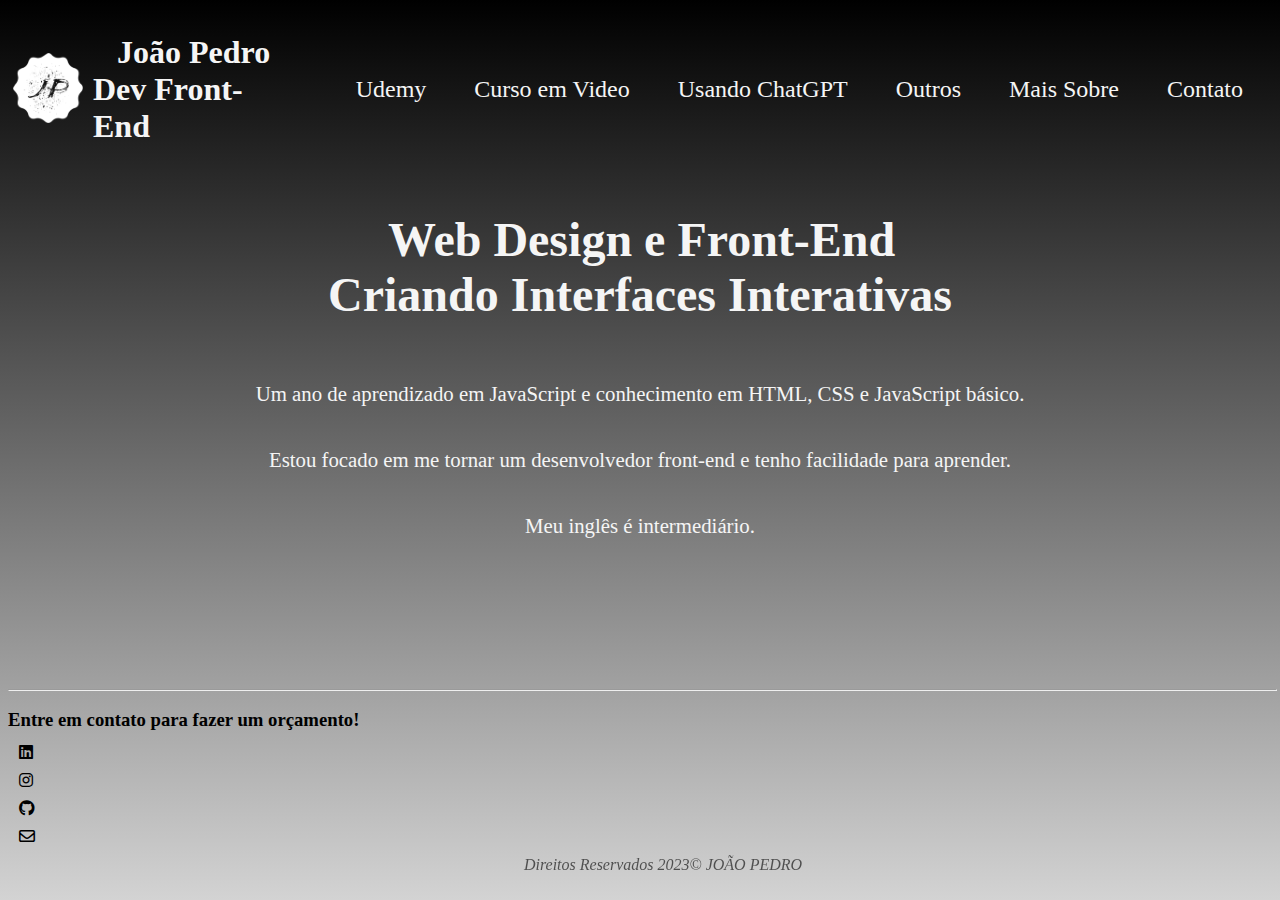
<file: index.html>
<!DOCTYPE html>
<html lang="pt-BR">

<head>
    <meta charset="UTF-8">
    <meta name="viewport" content="width=device-width, initial-scale=1.0">
    <link rel="shortcut icon" href="favicon.ico" type="image/x-icon">
    <title> Portfólio | João Pedro </title>
    <link rel="stylesheet" type="text/css" href="style.css">
    <!--Aqui é para os botoes do insta, face, etc-->
    <link rel="stylesheet" href="https://cdnjs.cloudflare.com/ajax/libs/font-awesome/6.4.0/css/all.min.css">
    <!--------------------------------------------->

</head>

<body>
    <header class="caixa">
        <a href="#" id="logo">
            <img src="imagensIndex/logo.png" alt="Logo" class="logo" width="70" height="70" style="padding-right: 10px;">
        </a>
        <h1 id="nome">&nbsp;&nbsp;&nbsp;João Pedro</br> Dev Front-End</h1>
        <nav class="botoes">
            <a href="Udemy/index.html" class="udemy pagina">Udemy</a>
            <a href="CursoemVideo/index.html" class="cursoemVideo pagina">Curso em Video</a>
            <a href="Chatgpt/index.html" class="chatgpt pagina">Usando ChatGPT</a>
            <a href="Outros/index.html" class="outros pagina">Outros</a>
            <a href="Sobre/index.html" class="maissobre pagina">Mais Sobre</a>
            <a href="Contato/index.html" class="Contato pagina">Contato</a>
        </nav>
    </header>

    <main>

        <h2 class="introducao">&nbsp;&nbsp;&nbsp;&nbsp;&nbsp;Web Design e Front-End</br>Criando Interfaces Interativas</h2>

        <div class="sobre">
            <p>Um ano de aprendizado em JavaScript e conhecimento em HTML, CSS e JavaScript básico. </p>
            <p>Estou focado em me tornar um desenvolvedor front-end e tenho facilidade para aprender.</p>
            <p>Meu inglês é intermediário.</p>
        </div>


       
    </main>
    <footer>
        <div class="contato">
            <hr class="linha-invisível" style="width: 99vw;">
            <h3>Entre em contato para fazer um orçamento!</h3>
        </div>
        <section class="icones">
            <a class="linkedin" href="https://www.linkedin.com/in/joao-pedro-428b43271/" target="_blank">
                <i class="fab fa-linkedin"></i>
            </a>
            <a class="instagram" href="https://www.instagram.com/_joaopedro_98/" target="_blank">
                <i class="fab fa-instagram"></i>
            </a>
            <a class="github" href="https://github.com/JoaoPedrinho013" target="_blank">
                <i class="fab fa-github"></i>
            </a>
            <a class="email" href="mailto:joaopedrodevjs@gmail.com" target="_blank">
                <i class="fa-regular fa-envelope"></i>
            </a>
            <p class="direitos">Direitos Reservados 2023&copy; JOÃO PEDRO</p>
        </section>
    </footer>
    <script src="script.js"></script>
</body>

</html>
</file>
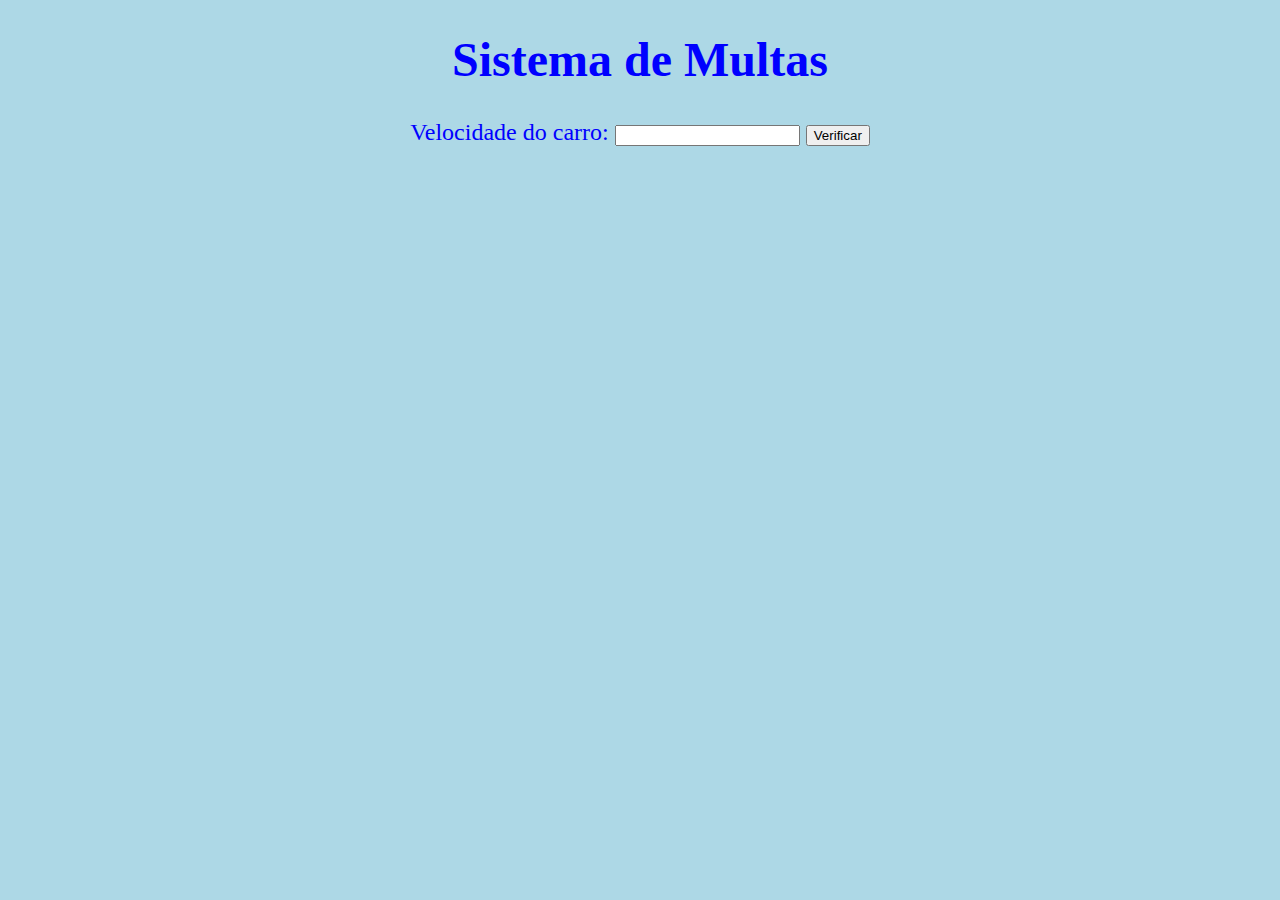
<file: CursoemVideo/detran/index.html>
<!DOCTYPE html>
<html lang="pt-BR">
<head>
    <meta charset="UTF-8">
    <meta name="viewport" content="width=device-width, initial-scale=1.0">
    <title>DETRAN</title>
    <style>
         body {
            font: normal 18pt Times;
            text-align: center;
            background: lightblue;
            color: blue;
        }
     
    </style>
</head>
<body>
    <h1>Sistema de Multas</h1>
    Velocidade do carro: <input type="number" name="txtvelocidade" id="txtvelocidade">
    <input type="button" value="Verificar" onclick="calcular()">
    <div id="res">

    </div>

    <script>
        function calcular() {
            var txtvel = document.querySelector('input#txtvelocidade')
            var res = document.querySelector('div#res')
            var velocidade = Number(txtvel.value)
            res.innerHTML = `<p>Sua velocidade atual é de ${velocidade} km/h</p>`
            if (velocidade > 60) { 
                res.innerHTML += `<p>Você ultrapassou a velocidade permitida! <strong><span style="color: red;">MULTADO!</span></strong></p>`
            }
            res.innerHTML += '<p>Dirija sempre com o cinto de segurança!</p>'
        }
        
    </script>
</body>
</html>
</file>
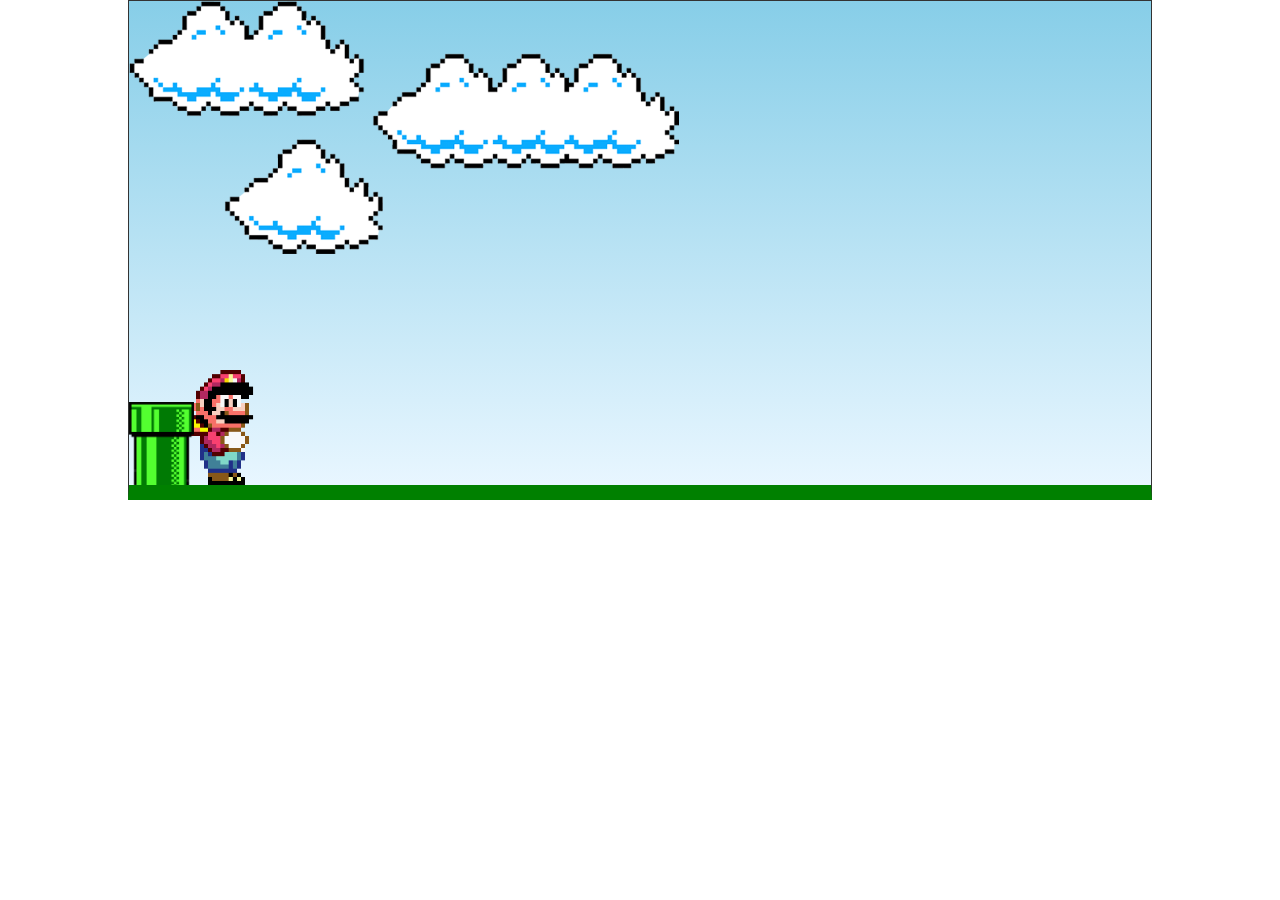
<file: Outros/mario/index.html>
<!DOCTYPE html>
<html lang="pt-BR">
<head>
    <meta charset="UTF-8">
    <meta name="viewport" content="width=device-width, initial-scale=1.0">
    <link rel="stylesheet" href="estilo.css">
    <script src="script.js" defer></script>

    <title>Mario Jump</title>
</head>
<body>
    <div class="game-board">
        <img src="clouds.png" class="clouds">
        <img src="mario.gif" class="mario">
        <img src="pipe.png" class="pipe">

    </div>
</body>
</html>
</file>
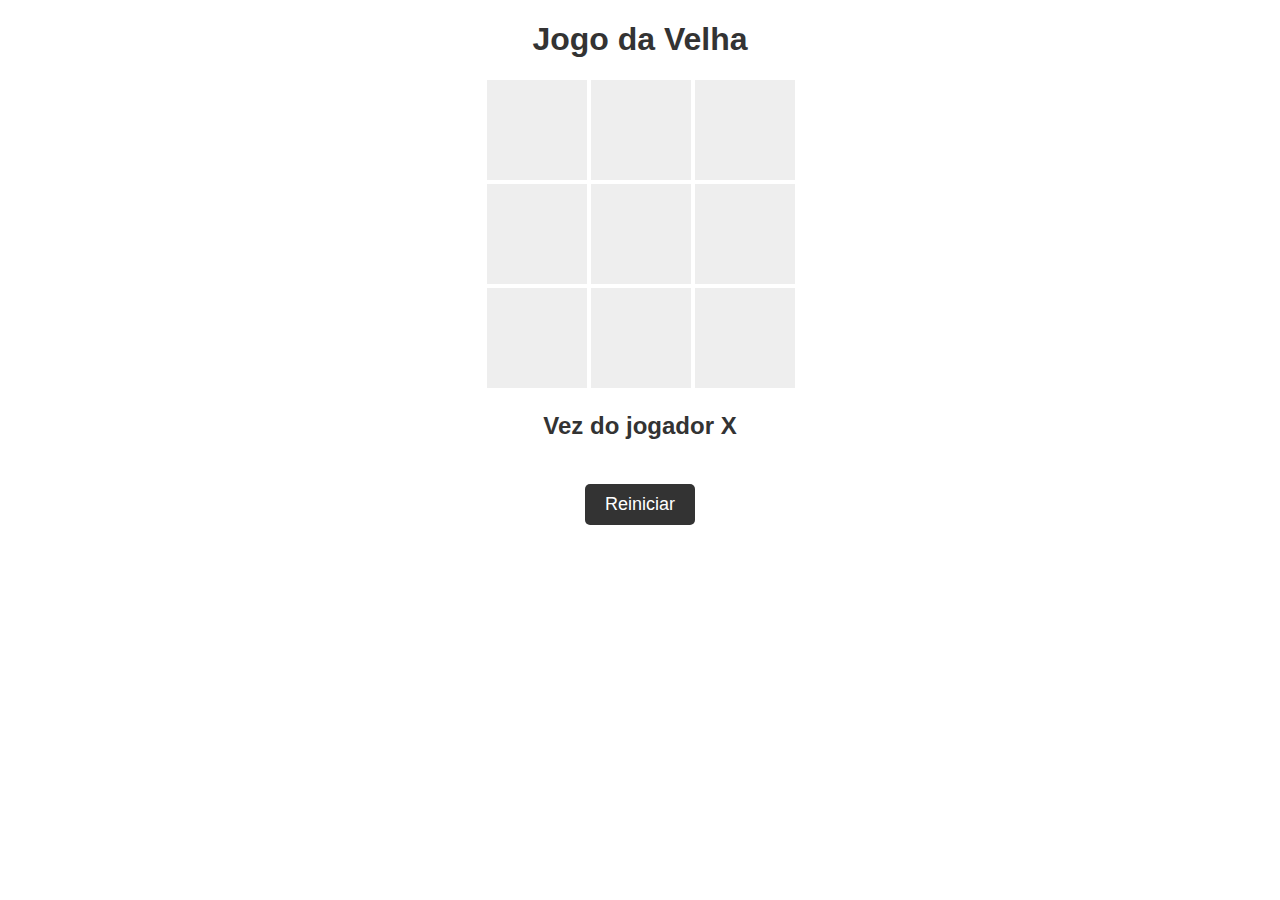
<file: Chatgpt/JogoDaVelha/jogodavelha.html>
<!DOCTYPE html>
<html lang="pt-BR">
<head>
    <meta charset="UTF-8">
    <meta name="viewport" content="width=device-width, initial-scale=1.0">
    <title>Jogo Da Velha =D</title>
    <link rel="stylesheet" href="estilosVelha.css">
</head>
<body>
    <h1>Jogo da Velha</h1>
    <div id="board" class="board">
        <div class="cell" onclick="makeMove(0)"></div>
        <div class="cell" onclick="makeMove(1)"></div>
        <div class="cell" onclick="makeMove(2)"></div>
        <div class="cell" onclick="makeMove(3)"></div>
        <div class="cell" onclick="makeMove(4)"></div>
        <div class="cell" onclick="makeMove(5)"></div>
        <div class="cell" onclick="makeMove(6)"></div>
        <div class="cell" onclick="makeMove(7)"></div>
        <div class="cell" onclick="makeMove(8)"></div>
    </div>
    <p id="status" class="status">Vez do jogador X</p>
    <button id="resetButton" class="reset-button" onclick="resetBoard()">Reiniciar</button>
    <script src="maquinaVelha.js"></script>
</body>
</html>
</file>
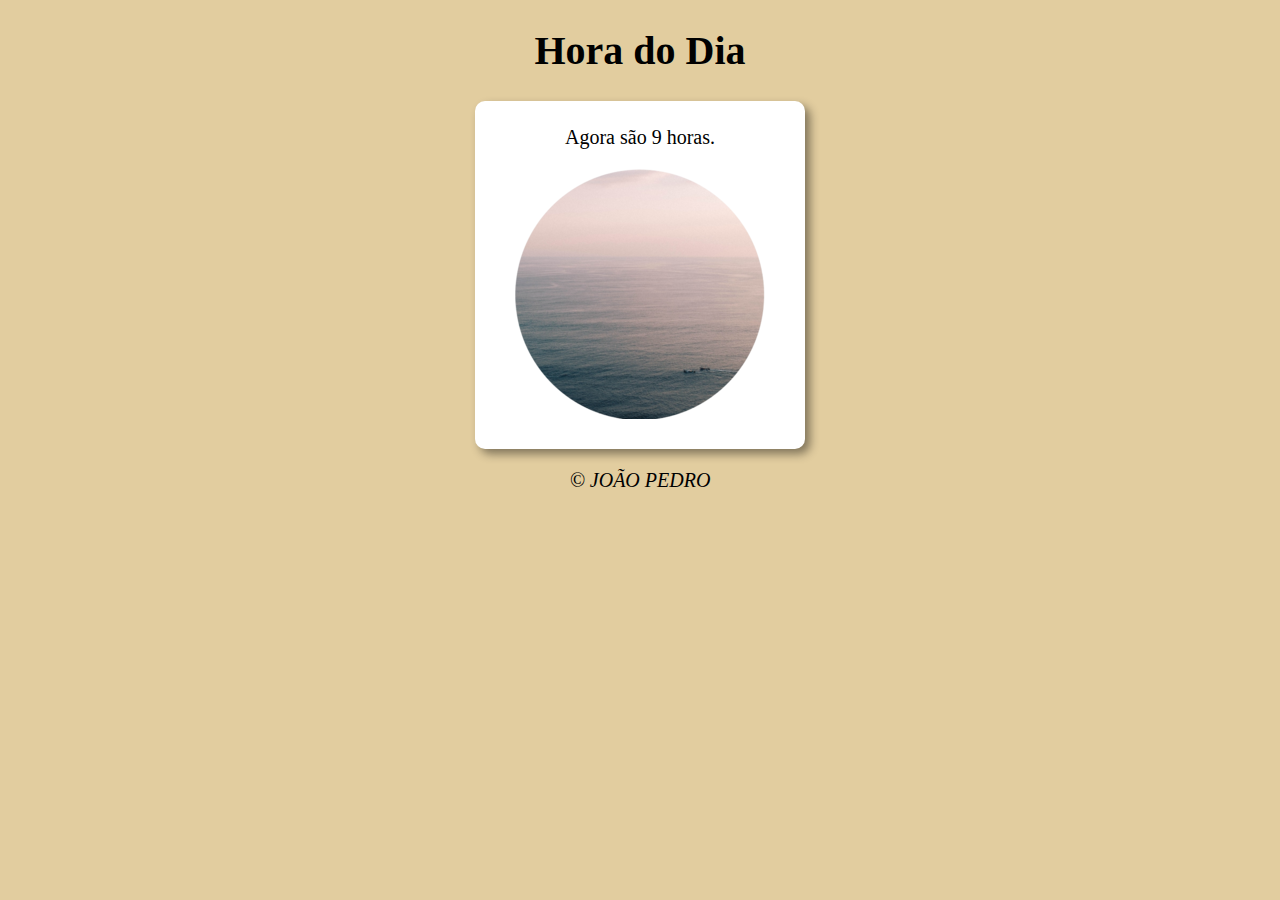
<file: CursoemVideo/hora/modelo.html>
<!DOCTYPE html>
<html lang="pt-BR">
<head>
    <meta charset="UTF-8">
    <meta name="viewport" content="width=device-width, initial-scale=1.0">
    <title>Modelo de Exercício</title>
    <link rel="stylesheet" href="estilo.css">
</head>
<body onload="carregar()">
    <header>
        <h1>Hora do Dia</h1>
    </header>
    <section>
        <div id="mensagem">
            Aqui vai aparecer a imagem
        </div>
        <div id="foto">
            <img id="imagem" src="manha.png" alt="manha">
        </div>
    </section>
    <footer>
        <p>&copy; JOÃO PEDRO</p>
    </footer>
    <script src="script.js"></script>
</body>
</html>
</file>
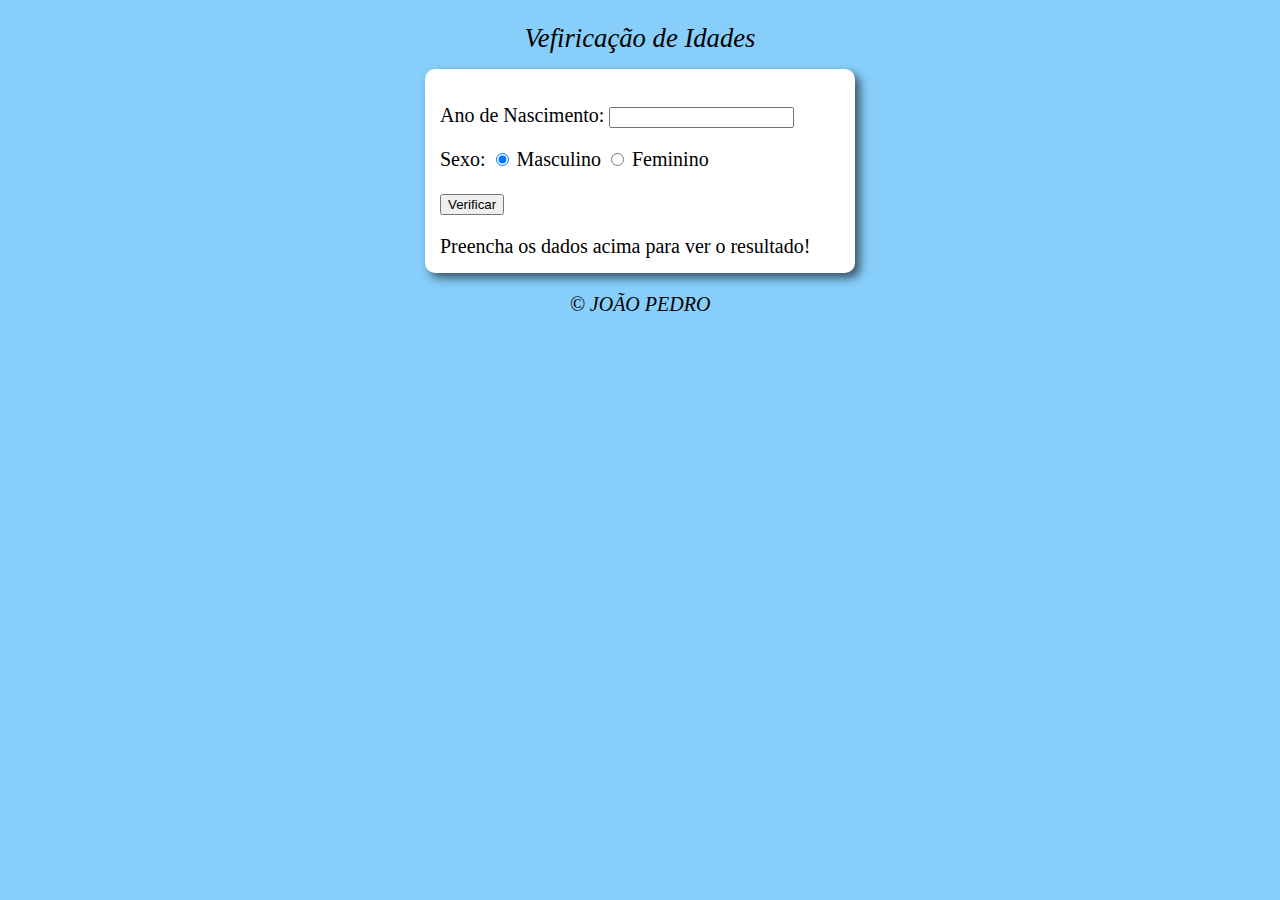
<file: CursoemVideo/QualSuaIdade/modelo.html>
<!DOCTYPE html>
<html lang="pt-BR">
<head>
    <meta charset="UTF-8">
    <meta name="viewport" content="width=device-width, initial-scale=1.0">
    <title>Verificador de idade</title>
    <link rel="stylesheet" href="estilo.css">
    
    
</head>
<body>
    <header>
        Vefiricação de Idades
    </header>
    <section>
        <div id="mensagem">
            <p>Ano de Nascimento:
                <input type="number" name="txtano" id="txtano" min="1">
            </p>
           <p>Sexo:
            <input type="radio" name="radsex" id="mas" checked>
            <label for="mas">Masculino</label>
            <input type="radio" name="radsex" id="fem">
            <label for="fem">Feminino</label>
           </p>
           <p>
            <input type="button" value="Verificar" onclick="Verificar()">
           </p>
        </div>
        
        <div id="res">
            Preencha os dados acima para ver o resultado!
        </div>
    </section>
    <footer>
        <p>&copy; JOÃO PEDRO</p>
    </footer>
    <script src="script.js"></script>
</body>
</html>
</file>
<file: style.css>
html {
    background: linear-gradient(to bottom, black, lightgray);
    /*Aqui fez a cor ir ate o final da tela do html sem repetir nao precisou usar no repeat*/
    background-attachment: fixed;
    color: whitesmoke;
}

.caixa {
    background: rgba(0, 0, 0, 0);
    padding: 5px;
    width: auto;
    margin: 0px;
    display: flex;
    align-items: center;
}
.logo:hover {
   background-color: rgba(63, 2, 53, 0.288);
}
.botoes {
    display: flex;
    padding-left: 50px;
    width: 80vw;
    justify-content: space-around;
}
.botoes a {
    text-decoration: none;
    color: whitesmoke;
    font: 1.5em 'Times New Roman', Times, serif;
}

.botoes a:hover {
    background-color: silver;
    color: black;
}

.direitos {
    color: rgba(0, 0, 0, 0.616);
    text-align: center;
    font-style: italic;
    position: fixed;
    bottom: 0;
    width: 100%;
    padding: 10px;
}

.icones {
    margin: 20px 5px;
    display: inline-flex;
    flex-direction: column;
    position: absolute;
    bottom: 30px;
    width: 1000px;
}

.icones i {
    padding: 5px;
    background-color: rgba(0, 0, 0, 0);
    border: none;
    text-decoration: none;
    color: black;
    margin: 1px;


}

.contato {
    position: absolute;
    bottom: 150px;
    color: black;
}

.introducao {
    display: flex;
    justify-content: center;
    color: whitesmoke;
    font-size: 3em;
    font-family: 'Times New Roman', Times, serif;

}

.sobre {
    display: flex;
    flex-direction: column;
    align-items: center;
    font: 1.3em 'Times New Roman', Times, serif;
    color: whitesmoke;

}
</file>
<file: Outros/mario/estilo.css>
* {
    margin: 0;
    padding: 0;
    box-sizing: border-box;
}

.game-board{
    width: 80%;
    height: 500px;
    border: 1px solid #333;
    border-bottom: 15px solid green;
    margin: 0 auto;
    position: relative;
    overflow: hidden;
    background: linear-gradient(#87cee8, #e8f6ff);
}

.pipe {
    position: absolute;
    bottom: 0;
    width: 65px;
    
    animation: pipe-animation 1.5s infinite linear; 

}

.mario {
    width: 150px;
    position: absolute;
    bottom: 0;

}

.jump {
    animation: jump 500ms ease-out;
}

.clouds {
    position: absolute;
    width: 550px;
    animation: clouds-animation 20s infinite linear;
}


@keyframes pipe-animation {
    from {
        right: -80px;
    }

    to {
        right: 100%;
    }
}

@keyframes jump {

    0% {
        bottom: 0;
    }

    40% {
        bottom: 180px;
    }

    50% {
        bottom: 180px;
    }

    60% {
        bottom: 180px;
    }

    100%{
        bottom: 0;
    }
}

@keyframes clouds-animation {
    from{
        right: -550px;
    }
    to {
        right: 100%;
    }
}
</file>
<file: Chatgpt/JogoDaVelha/estilosVelha.css>
body {
    font-family: Arial, sans-serif;
    text-align: center;
}

h1 {
    color: #333;
}

.board {
    display: grid;
    grid-template-columns: repeat(3, 100px);
    gap: 4px;
    margin: 20px auto;
    max-width: 306px;
}

.cell {
    width: 100px;
    height: 100px;
    background-color: #eee;
    display: flex;
    align-items: center;
    justify-content: center;
    font-size: 24px;
    font-weight: bold;
    cursor: pointer;
}

.status {
    color: #333;
    font-size: 24px;
    font-weight: bold;
}

.reset-button {
    padding: 10px 20px;
    font-size: 18px;
    background-color: #333;
    color: white;
    border: none;
    border-radius: 5px;
    cursor: pointer;
    margin-top: 20px;
}

.reset-button:hover {
    background-color: #555;
}
</file>
<file: CursoemVideo/hora/estilo.css>
body {
    background: lightsteelblue;
    font: normal 15pt Times;
}
header {
    color: white;
    text-align: center;

}
section {
    background: white;
    color: black;
    border-radius: 10px;
    padding: 15px;
    width: 300px;
    margin: auto;
    box-shadow: 5px 5px 10px rgba(0, 0, 0, 0.432);
}
footer {
    color: black;
    text-align: center;
    font-style: italic;
}
h1 {
    color: black;
}
#mensagem {
    color: black;
}
div {
    text-align: center;
    padding: 10px;
}
</file>
<file: CursoemVideo/QualSuaIdade/estilo.css>
section {
    background-color: white;
    border-radius: 10px;
    padding: 15px;
    width: 400px;
    margin: auto;
    box-shadow: 5px 5px 10px rgba(0, 0, 0, 0.589);
}
body {
    background-color: lightskyblue;
   font-size: 20px;
   font-style: Times;
}
header {
    color: black;
    text-align: center;
    font: italic 20pt Times;
    padding: 15px;
}
footer {
    text-align: center;
    font-style: italic;
    color: black;
}
</file>
